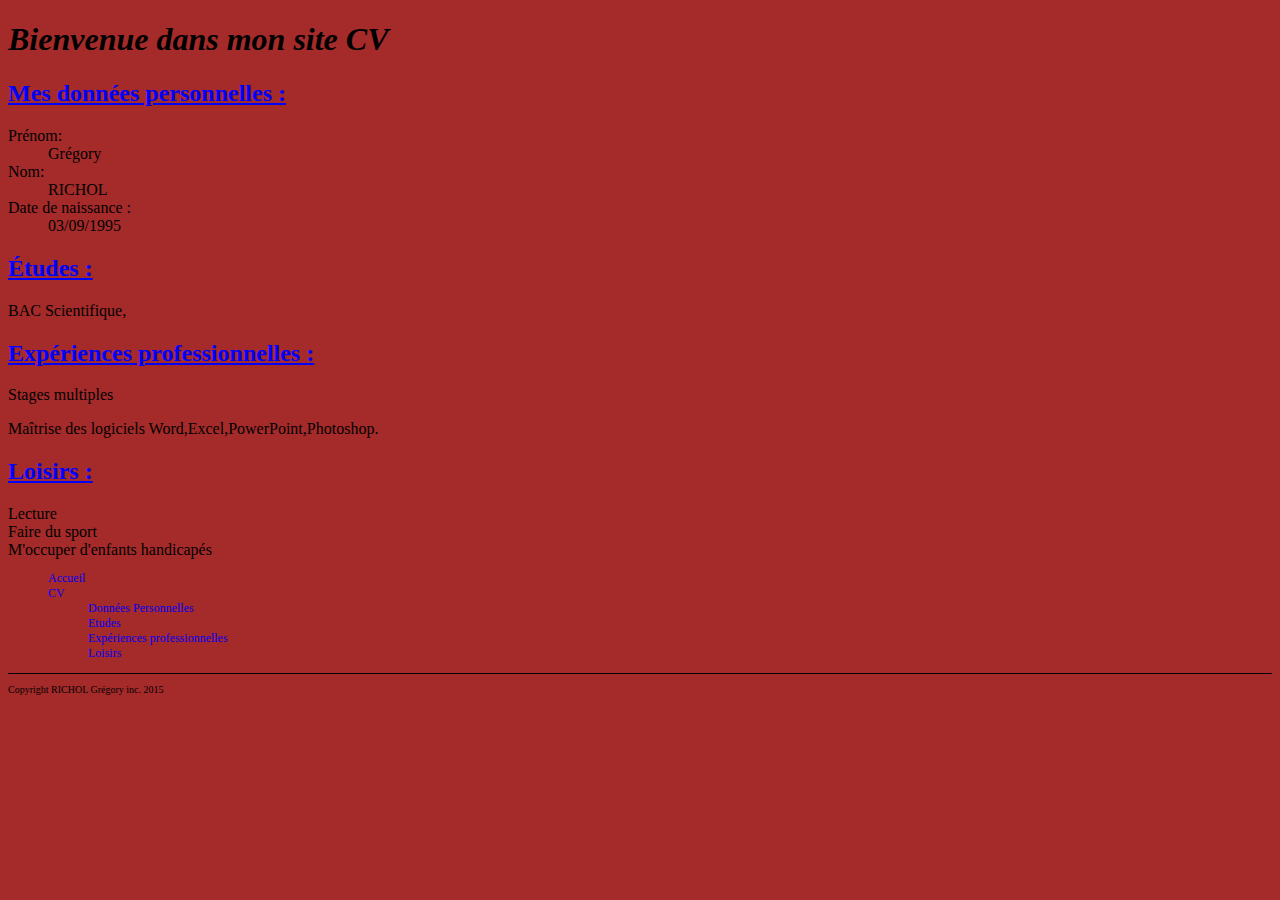
<file: cv.html>
<!doctype html>
<html>
  <head>
	  <meta charset="utf-8">
    <title>Curriculum Vitae</title>
    <link rel="stylesheet" href="/style.css" type="text/css" />
  </head>
  <body>
    <section id="CV">
    <h1>Bienvenue dans mon site CV</h1>
    </section>
   
    <section id="Donnespersonnelles">
		<h2>Mes données personnelles :</h2>
		<dl>
		<dt>Prénom:</dt>
		<dd>Grégory</dd>
		<dt>Nom:<dt> 
		<dd>RICHOL</dd>
		<dt>Date de naissance :</dt>
		<dd>03/09/1995</dd>
		
		<p></p>
		</dl>
	 </section>	
	 <section id="Etudes">
		<h2>Études :</h2>
		<p>BAC Scientifique,</p>
	</section>
	<section id="Expériencespro">
		<h2>Expériences professionnelles : </h2>
		<p>Stages multiples</p>
		<p>Maîtrise des logiciels Word,Excel,PowerPoint,Photoshop.</p>
		
	</section>
	<section id="Mytho">
		<h2>Loisirs :</h2>
		<li>Lecture</li>
		<li>Faire du sport</li>
		<li>M'occuper d'enfants handicapés</li>
	</section>
	

	<nav>
  <ul>
    <li><a href=" /index.html">Accueil</a></li>
	<li><a href="#CV">CV</a></li>
	<ul>
    <li><a href="#Donnespersonnelles">Données Personnelles</a></li>
     <li><a href="#Etudes">Etudes</a></li>
     <li><a href="#Expériencespro">Expériences professionnelles</a></li>
	 <li><a href="#Mytho">Loisirs</a></li> </ul>  
  </ul>
</nav>
	

	
<footer><p>Copyright RICHOL Grégory inc. 2015</p></footer>
  </body>
</html>
</file>
<file: style.css>
h1{
color:Black;
font-style:italic;

}

h2{
text-decoration:underline;
color:blue;
}

body{
background-color:brown;
}

ul {
list-style-type: none;
}

footer{
font-size:10px;
border-top: solid thin;
}

#Cours {
border: solid thin;
border-radius: 4px;
padding: 2ex;
margin: 3ex;
  background-color: yellow;
  box-shadow: 0 0 10px;
}

#Donnesperso {
border: solid thin;
border-radius: 4px;
padding: 2ex;
margin: 3ex;
background-color:red;
box-shadow: 0 0 10px;
}

#Loisirs {
border: solid thin;
border-radius: 4px;
padding: 2ex;
margin: 3ex;
background-color: green;
box-shadow: 0 0 10px;
}

.Zoro{
box-shadow: 0 0 30px;

float: right;
width: 110px;
height: 90px;
margin: 0px;

}

nav{
font-size:75%;
}

@media (max-width: 400px) {
 
  nav > ul > li {
    display: inline-block;
    padding: 5px;
  }
  nav > ul > ul {
    display: none;
  }
}

@media (min-width: 400px) {
  #content { display: flex; }
  #main { flex: 1 1 auto; }
  nav { flex: 0 0 auto; }
}

@media (min-width: 1024px) {
  #main {
    display: flex;
    flex-flow: row wrap;
  }
  #main section {
    flex: 1 1 auto;
    min-width: 20%;
  }
}

a{
text-decoration: none;
}
a:hover{ 
text-decoration: underline;
}

nav li:hover ul {
  
  box-shadow: -1px -1px 2px;
}

section:nth-child(even) {
  background-color: lemon;    
}
</file>
